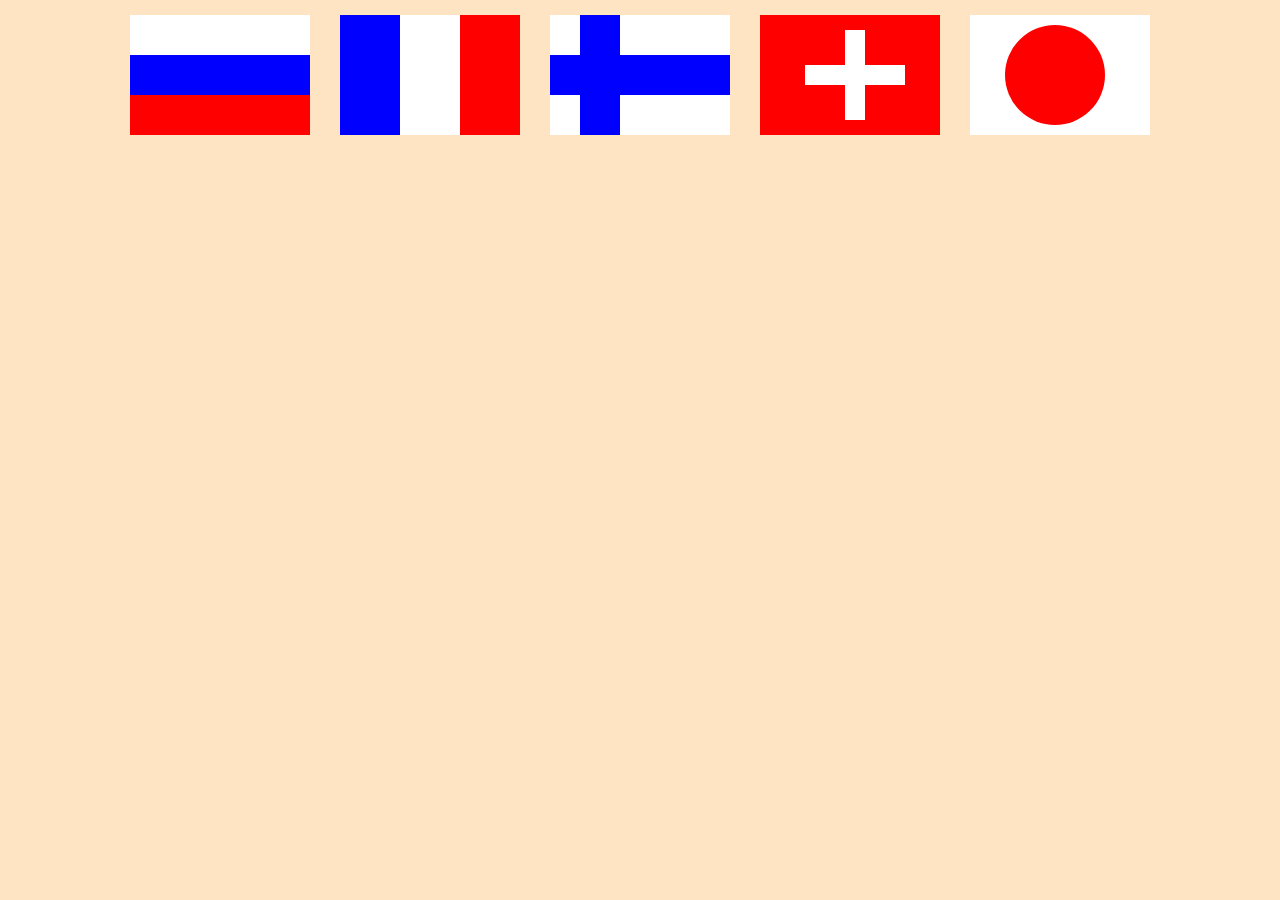
<file: Задание 1/index.html>
<!DOCTYPE html>
<html lang="en">
<head>
    <meta charset="UTF-8">
    <meta http-equiv="X-UA-Compatible" content="IE=edge">
    <meta name="viewport" content="width=device-width, initial-scale=1.0">
    <link href="style.css" rel="stylesheet">
    <title>Задание 1</title>
</head>
<body>
    <div class="russia flag">
        <svg width = "180" height = "120">
        <rect x="0" y="0" width="180" height="40" style="fill: white;"/>
        <rect x="0" y="40" width="180" height="40" style="fill: blue;"/>
        <rect x="0" y="80" width="180" height="40" style="fill: red;"/>
        </svg>
    </div>
    <div class="france flag">
               <svg width = "180" height = "120">
            <rect x="0" y="0" width="60" height="120" style="fill: blue;"/>
            <rect x="60" y="0" width="60" height="120" style="fill: white;"/>
            <rect x="120" y="0" width="60" height="120" style="fill: red;"/>
            </svg>
    </div>
    <div class="finland flag">
        <svg width = "180" height = "120">
                <rect x="" y="0" width="180" height="120" style="fill: white;"/>
                <rect x="0" y="40" width="180" height="40" style="fill: blue;"/>
                <rect x="30" y="0" width="40" height="120" style="fill: blue;"/>
                </svg>
            </div>
            <div class="switzerland flag">
                <svg width = "180" height = "120">
                    <rect x="0" y="0" width="180" height="120" style="fill: red;"/>
                    <rect x="45" y="50" width="100" height="20" style="fill: white;"/>
                    <rect x="85" y="15" width="20" height="90" style="fill: white;"/>
                    </svg>
                </div>
                <div class="japan flag">
                     <svg width = "180" height = "120">
                        <rect x="" y="" width="180" height="120" style="fill: white;"/>
                        <circle cx="85" cy="60" r="50" style="fill: red;"/>
                        </svg>
                        
                </div>
                   
</body>
</html>
</file>
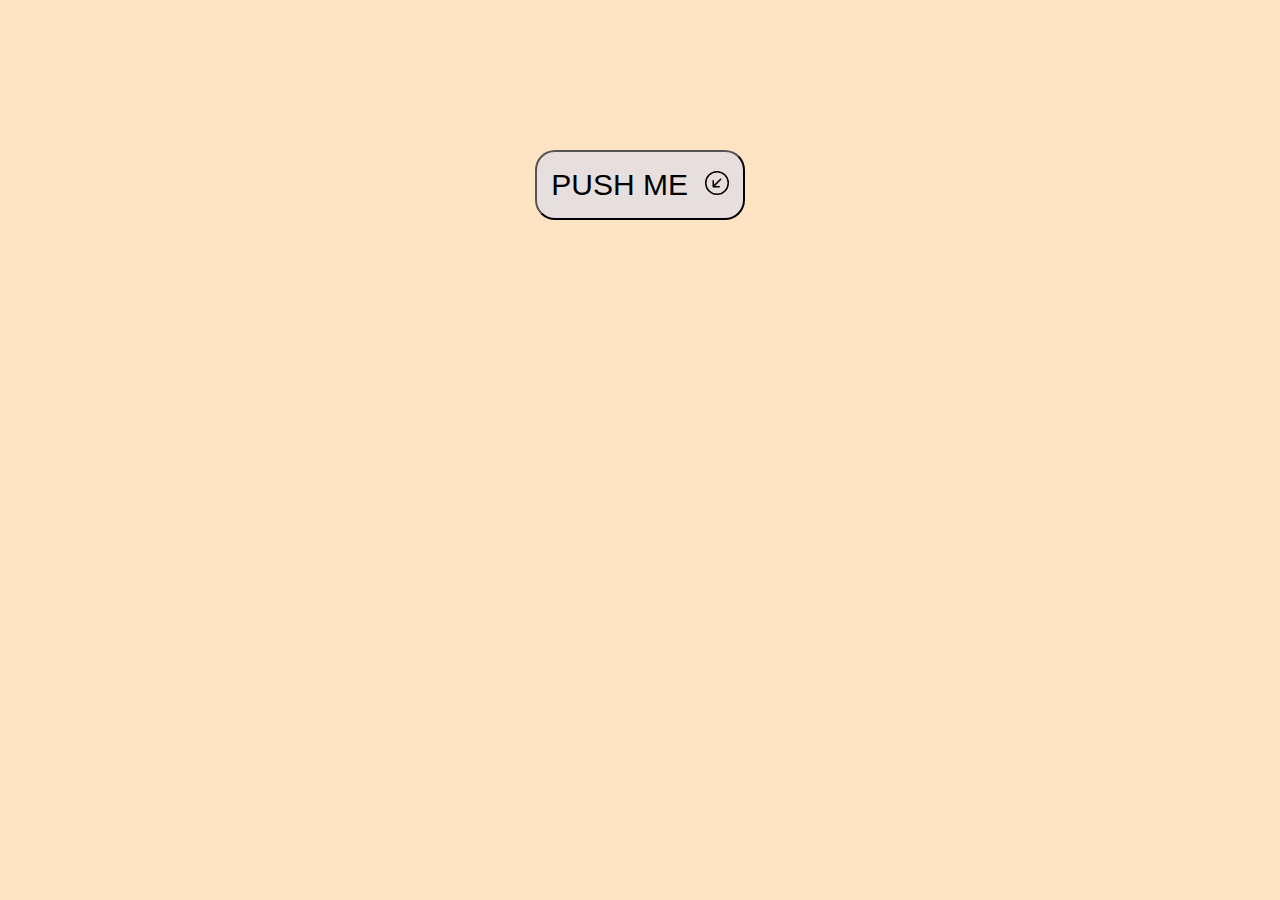
<file: Задание 2/index.html>
<!DOCTYPE html>
<html lang="en">
<head>
    <meta charset="UTF-8">
    <meta http-equiv="X-UA-Compatible" content="IE=edge">
    <meta name="viewport" content="width=device-width, initial-scale=1.0">
    <link rel="stylesheet" href="style.css">
    <title>Задание 2</title>
</head>
<body>
    <section>
        <button class="button">
            <div class="button_text">push me</div>
            <div class="button_icon">
                <svg xmlns="http://www.w3.org/2000/svg" width="24" height="24" fill="currentColor" class="bi bi-arrow-down-left-circle" viewBox="0 0 16 16">
                    <path fill-rule="evenodd" d="M1 8a7 7 0 1 0 14 0A7 7 0 0 0 1 8zm15 0A8 8 0 1 1 0 8a8 8 0 0 1 16 0zm-5.904-2.854a.5.5 0 1 1 .707.708L6.707 9.95h2.768a.5.5 0 1 1 0 1H5.5a.5.5 0 0 1-.5-.5V6.475a.5.5 0 1 1 1 0v2.768l4.096-4.097z"/>
                </svg>
            </div>
        </button>
    </section> 
    <script src="script.js"></script>      
</body>
</html>
</file>
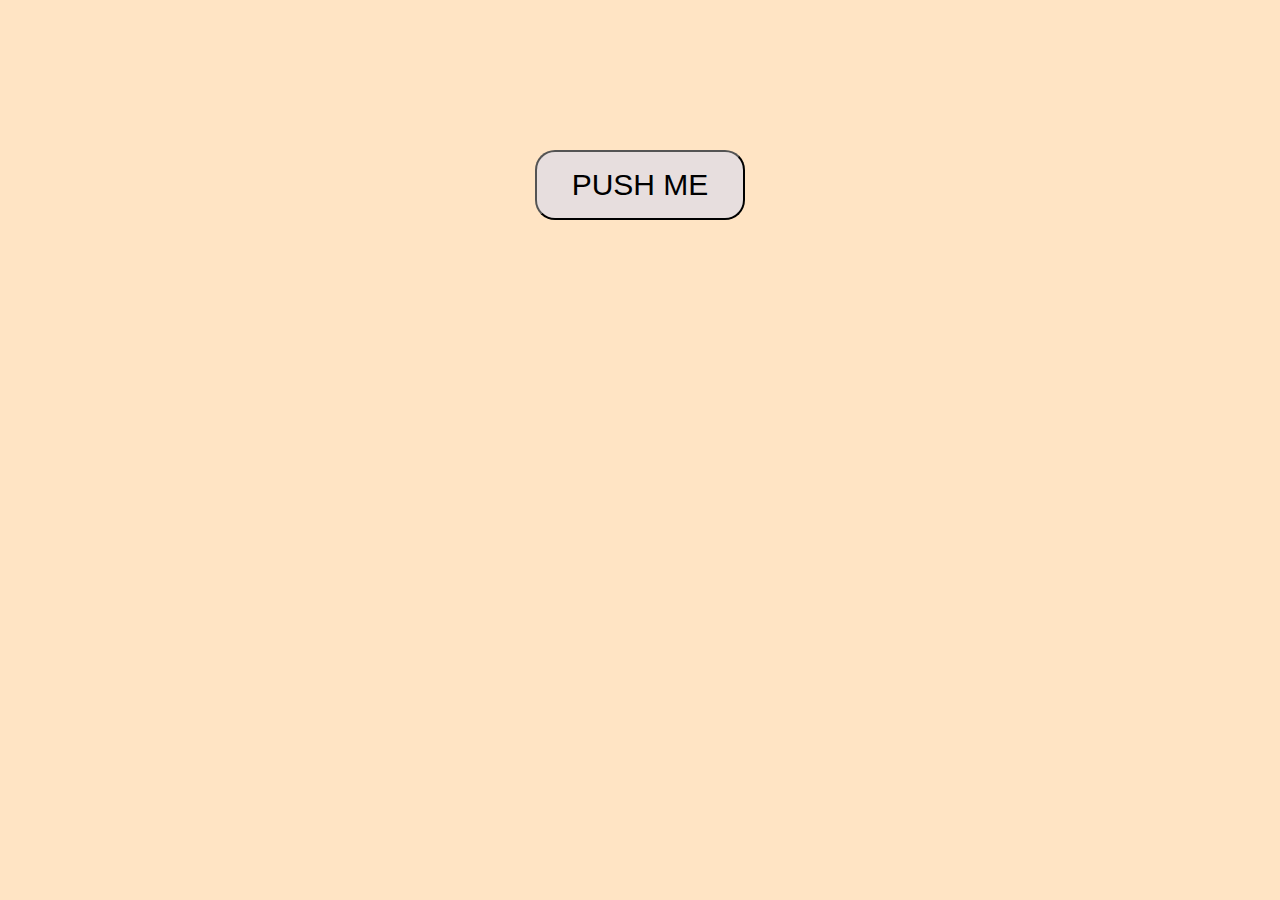
<file: Задание 3/index.html>
<!DOCTYPE html>
<html lang="en">
<head>
    <meta charset="UTF-8">
    <meta http-equiv="X-UA-Compatible" content="IE=edge">
    <meta name="viewport" content="width=device-width, initial-scale=1.0">
    <link rel="stylesheet" href="style.css">
    <title>task 3</title>
</head>
<body>
    <section>
        <button class="button">push me</button> 
        <div class="size">
            <p class="size_screen"></p>
        </div>
        <div class="coordinates">
            <p class="coordinates_text"></p>
        </div>
    </section> 
    <script src="script.js"></script>      
</body>
</html>
</file>
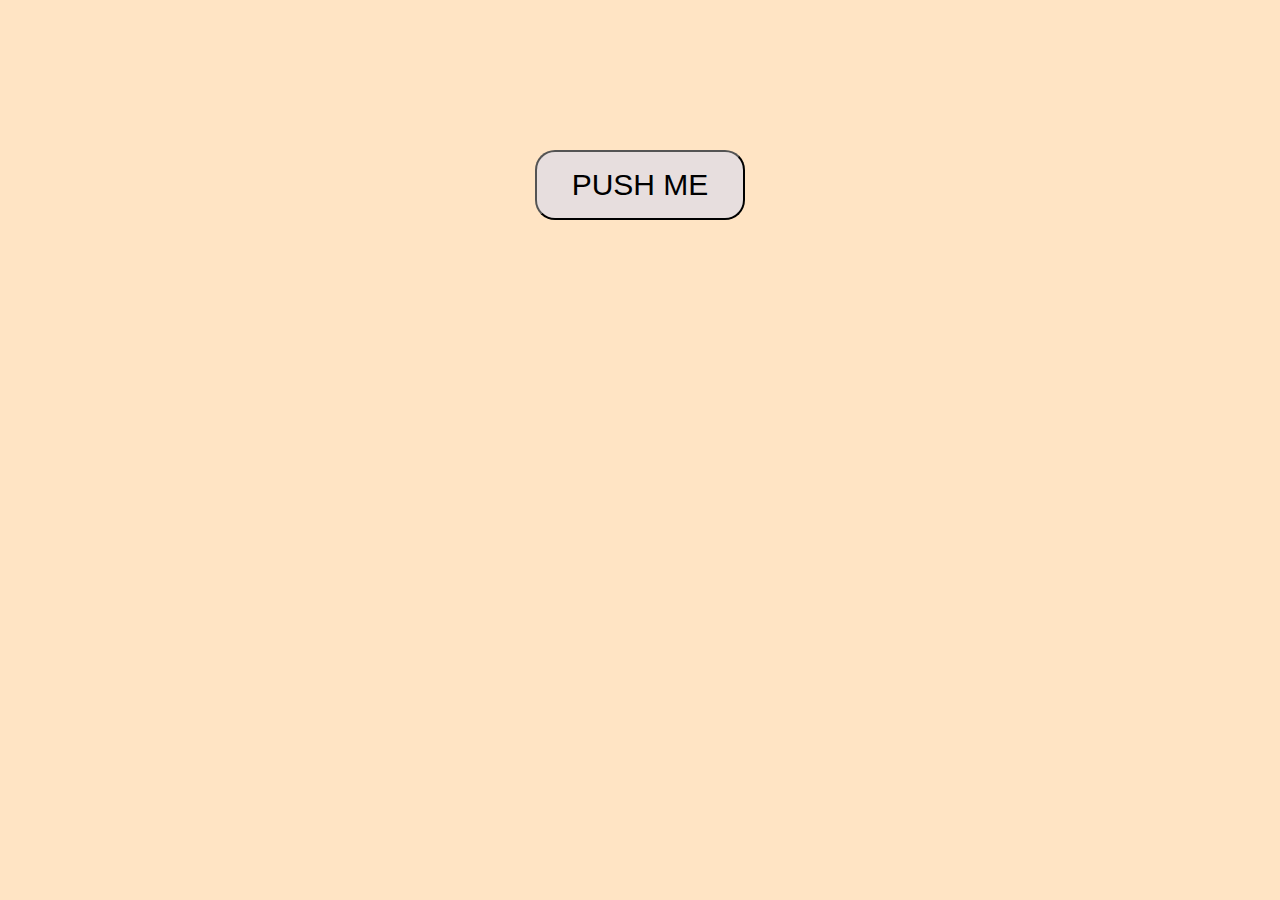
<file: Задание 4/index.html>
<!DOCTYPE html>
<html lang="en">
<head>
    <meta charset="UTF-8">
    <meta http-equiv="X-UA-Compatible" content="IE=edge">
    <meta name="viewport" content="width=device-width, initial-scale=1.0">
    <link rel="stylesheet" href="style.css">
    <title>task 4</title>
</head>
<body>
    <section>
        <button class="button">push me</button> 
        <div class="result">
            <p class="result_timezone"></p>
            <p class="result_date_time"></p>
        </div>
    </section> 
    <script src="script.js"></script>      
</body>
</html>
</file>
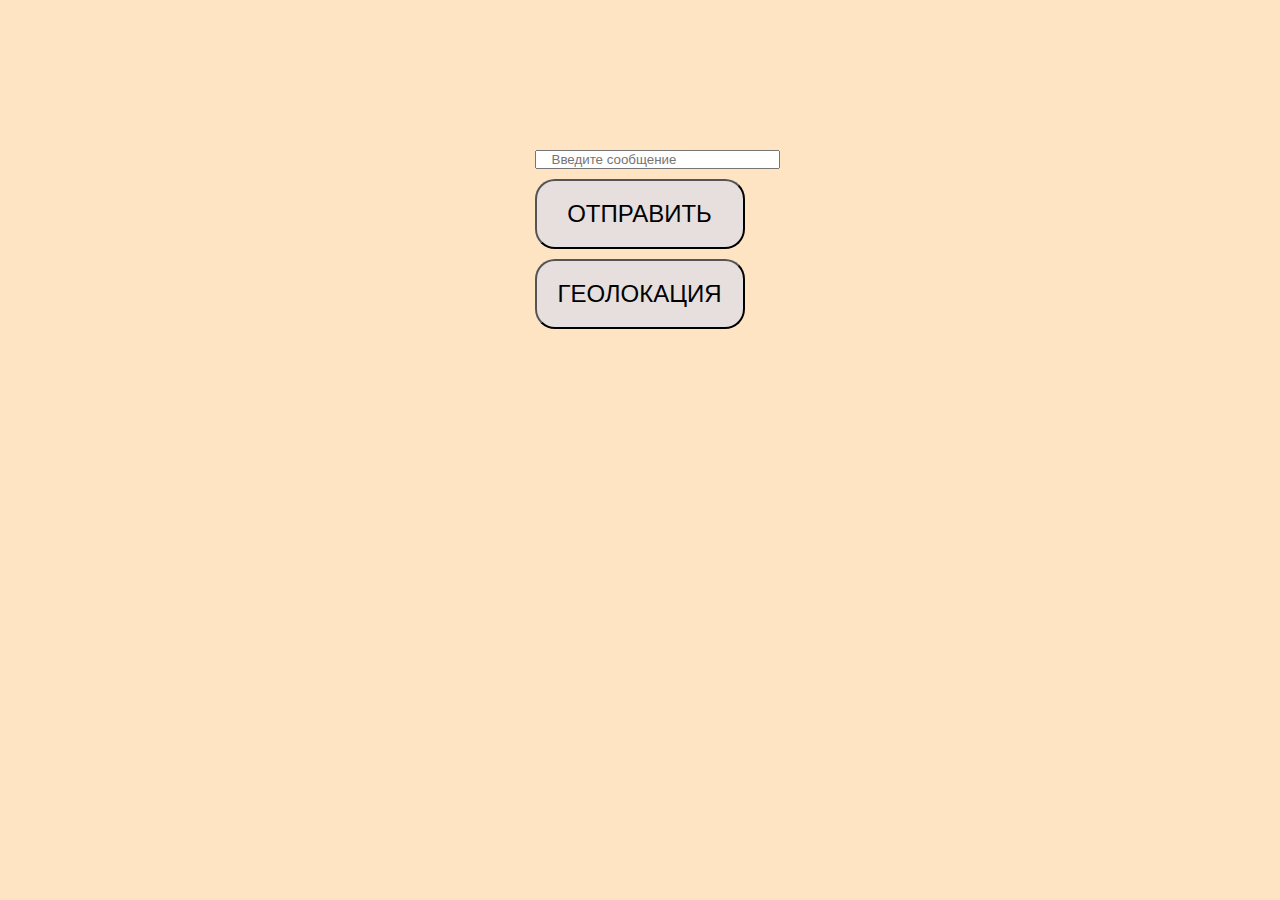
<file: Задание 5/index.html>
<!DOCTYPE html>
<html lang="en">
<head>
    <meta charset="UTF-8">
    <meta http-equiv="X-UA-Compatible" content="IE=edge">
    <meta name="viewport" content="width=device-width, initial-scale=1.0">
    <link rel="stylesheet" href="style.css">
    <title>task 5</title>
</head>
<body>
    <section class="section">
        <div class="chat">
            <div class="chat_control">
                <input class="input" type="text" placeholder="Введите сообщение">
                <button class="send_btn">Отправить</button>
                <button class="geo_btn">Геолокация</button>                
            </div>
            <div class="chat_field">
            </div>
        </div>
    </section> 
    <script src="script.js"></script>      
</body>
</html>
</file>
<file: Задание 1/style.css>
body {
   background-color:bisque;
 margin: 0 auto;
    padding: 0;
    display: flex;
    justify-content: center;
    align-items: center;
}

section {    
    margin-top: 150px;
    width: 75vw;
    display: flex;
    flex-wrap: wrap;
    justify-content: center;
}

.flag {
    padding: 15px;
}
</file>
<file: Задание 2/style.css>
body {
    background-color:bisque;
    margin: 0 auto;
    padding: 0;
    display: flex;
    justify-content: center;
    align-items: center;
}

section {    
    margin-top: 150px;
    width: 75vw;
    display: flex;
    flex-wrap: wrap;
    justify-content: center;
}

button {
    width: 210px;
    height: 70px;
    text-transform: uppercase;
    text-align: center;
    background-color: rgb(231, 222, 222);
    color: black;
    font-size: 30px;
    border-radius: 20px;
    display: flex;
    justify-content: space-around;
    align-items: center;
}
</file>
<file: Задание 3/style.css>
body {
    background-color: bisque;
    margin: 0 auto;
    padding: 0;
    display: flex;
    justify-content: center;
    align-items: center;
}

section {    
    margin-top: 150px;
    width: 75vw;
    display: flex;
    flex-direction: column;
    align-items: center;
}

button {
    width: 210px;
    height: 70px;
    text-transform: uppercase;
    text-align: center;
    background-color: rgb(231, 222, 222);
    color: black;
    font-size: 30px;
    border-radius: 20px;
    display: flex;
    justify-content: space-around;
    align-items: center;
}

p {
    color: rgb(39, 26, 26);
    font-size: 30px; 
}
</file>
<file: Задание 4/style.css>
body {
    background-color: bisque;
    margin: 0 auto;
    padding: 0;
    display: flex;
    justify-content: center;
    align-items: center;
}

section {    
    margin-top: 150px;
    width: 75vw;
    display: flex;
    flex-direction: column;
    align-items: center;
}

button {
    width: 210px;
    height: 70px;
    text-transform: uppercase;
    text-align: center;
    background-color: rgb(231, 222, 222);
    color: black;
    font-size: 30px;
    border-radius: 20px;
    display: flex;
    justify-content: space-around;
    align-items: center;
}

.chat_input {
    position: relative;
    margin: 0 35px 45px 35px;
    padding: 0 15px;
    height: 500px;
    background-color: #fff;
    overflow: auto;
    display: flex;
    flex-direction: column;    
}
</file>
<file: Задание 5/style.css>
body {
    background-color: bisque;
    margin: 0 auto;
    padding: 0;
    display: flex;
    justify-content: center;
    align-items: center;
  }
  
  section {    
    margin-top: 150px;
    width: 75vw;
    display: flex;
    flex-direction: column;
    align-items: center;
  }
  
  button {
    margin-top: 10px;
    width: 210px;
    height: 70px;
    text-transform: uppercase;
    text-align: center;
    background-color: rgb(231, 222, 222);
    color: black;
    font-size: 24px;
    border-radius: 20px;
    display: flex;
    justify-content: space-around;
    align-items: center;
  }
  
  .input {
    width: 100%;
    padding: 0 15px;
  }
</file>
